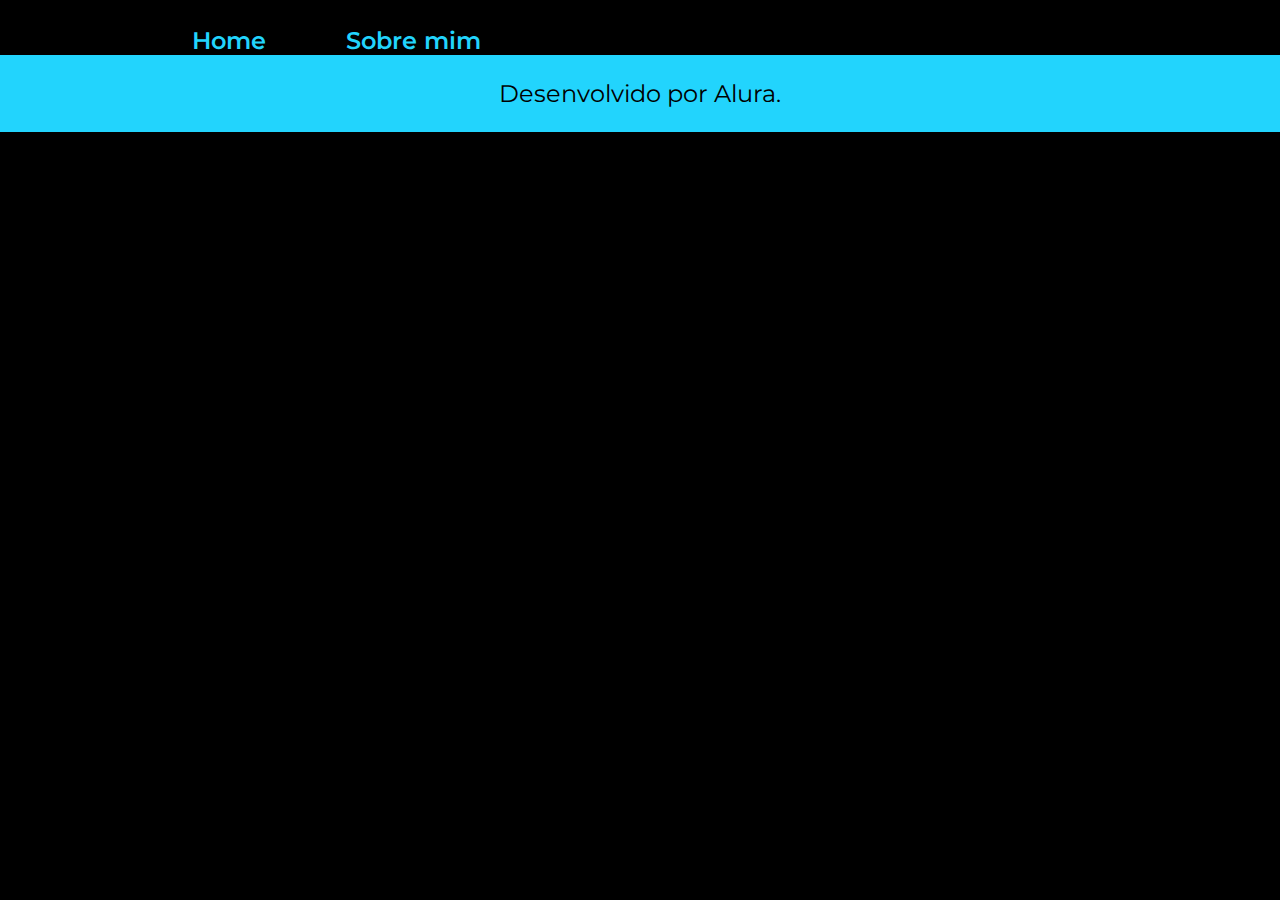
<file: about.html>
<!DOCTYPE html>
<html lang="pt-br">
<head>
    <meta charset="UTF-8">
    <meta http-equiv="X-UA-Compatible" content="IE=edge">
    <meta name="viewport" content="width=device-width, initial-scale=1.0">
    <title>Sobre mim</title>
    <link rel="stylesheet" href="./styles/style.css">
</head>
<body>
    <header class="cabecalho">
        <nav class="cabecalho_menu">
            <a class="cabecalho_menu_link" href="index.html">Home</a>
            <a class="cabecalho_menu_link" href="about.html">Sobre mim</a>
        </nav>
    </header>
    <footer class="rodape">
        <p>Desenvolvido por Alura.</p>
    </footer>
</body>
</html>
</file>
<file: styles/style.css>
@import url('https://fonts.googleapis.com/css2?family=Krona+One&family=Montserrat:wght@400;600&display=swap');

*{
    margin: 0;
    padding: 0;
}

body{
    /* height: 100vh; */
    box-sizing: border-box;
    background-color: #000000;
    color: #F6F6F6;
}
.cabecalho{
    padding: 2% 0% 0% 15%;
}
.cabecalho_menu{
    display: flex;
    gap: 80px;
}
.cabecalho_menu_link{
    font-family: 'Montserrat', sans-serif;
    font-size: 24px;
    font-weight: 600;
    color: #22D4FD;
    text-decoration: none;
}
.apresentacao{
    padding: 5% 15%;
    display: flex;
    align-items: center;
    justify-content: space-between;
}
.apresentacao_conteudo{
    width: 615px;
    display: flex;
    flex-direction: column;
    gap: 40px;
}

.apresentacao_conteudo_titulo{
    font-size: 36px;
    font-family: 'Krona One', sans-serif;
}
.titulo-destaque{
    color: #22D4FD;
}
.apresentacao_conteudo_texto{
    font-size: 24px;
    font-family: 'Montserrat', sans-serif;
}

.apresentacao_links{
    display: flex;
    flex-direction: column;
    justify-content: space-between;
    align-items: center;
    gap: 32px;
}
.apresentacao_links_subtitulo{
    font-family: 'Krona One', sans-serif;
    font-weight: 400;
    font-size: 24px;
}
.apresentacao_links_link{
    /* background-color: #22D4FD; */
    display: flex;
    justify-content: center;
    gap: 16px;
    border: 2px solid #22D4FD;
    width: 378px;
    text-align: center;
    border-radius: 8px;
    font-size: 24px;
    font-weight: 600;
    padding: 21.5px 0;
    text-decoration: none;
    color: #F6F6F6;
    font-family: 'Montserrat', sans-serif;
}
.apresentacao_links_link:hover{
    background-color: #272727;
}
.rodape{
    color: #000000;
    background-color: #22D4FD;
    padding: 24px;
    text-align: center;
    font-family: 'Montserrat', sans-serif;
    font-size: 24px;
    font-weight: 400;
}
</file>
